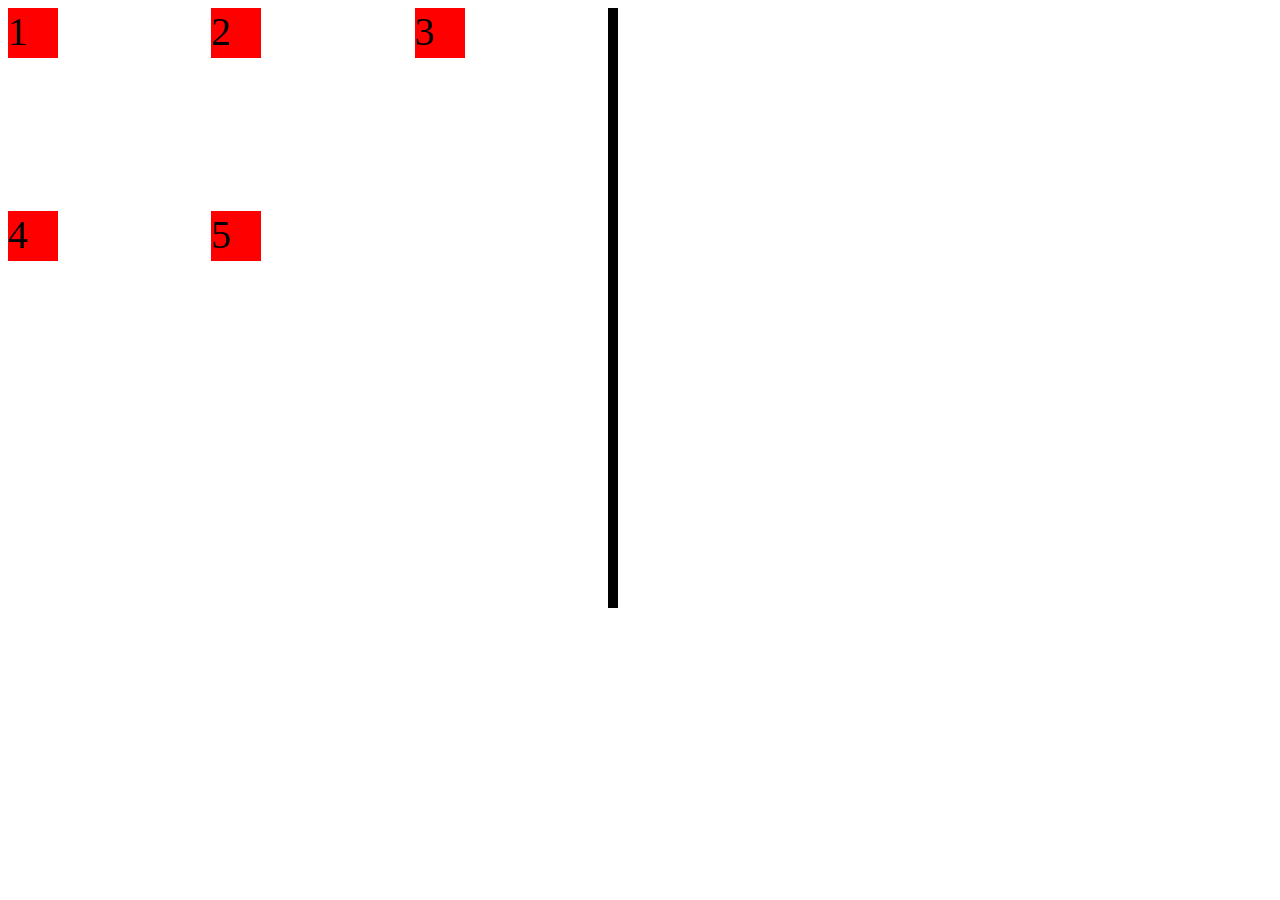
<file: lesson.html>
<!DOCTYPE html>
<html lang="en">
  <head>
    <meta charset="UTF-8" />
    <meta name="viewport" content="width=device-width, initial-scale=1.0" />
    <title>Document</title>
    <style>
      .father {
        display: grid;
        height: 600px;
        width: 600px;
        grid-template-columns: repeat(3, 1fr);
        grid-template-rows: repeat(3, 1fr);
        /* border-inline: 10px red solid; */
        border-inline-end: 10px black solid;
        /* padding-inline: 0 500px; */
        /* grid-auto-flow: column; */
        gap: 10px;
        /* place-content: end center; */
        /* place-items: center end; */
      }
      .father div {
        font-size: 40px;
        width: 50px;
        height: 50px;
        background-color: red;
        transition: width 1s 1s linear;
      }
      .one:hover {
        width: 100px;
      }
    </style>
  </head>
  <body>
    <div class="father">
      <div class="one">1</div>
      <div>2</div>
      <div>3</div>
      <div>4</div>
      <div>5</div>
    </div>
  </body>
</html>
</file>
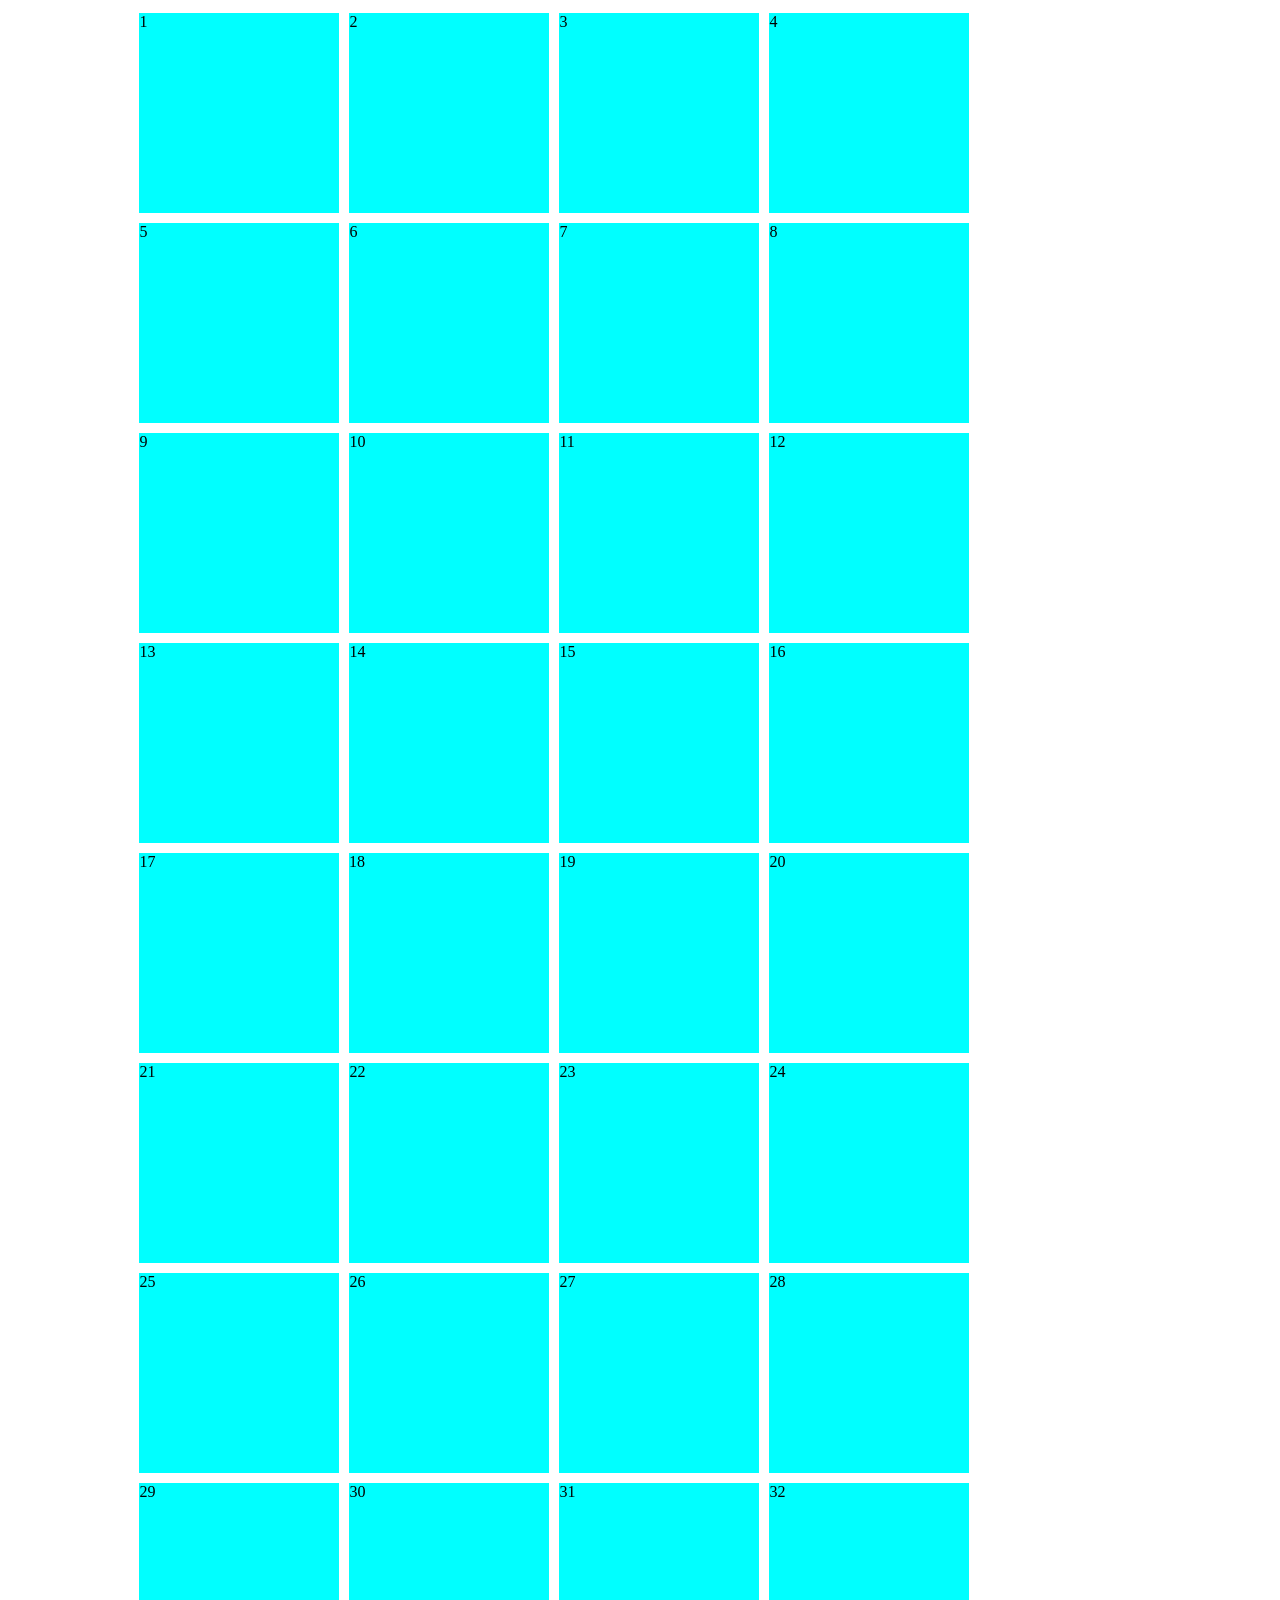
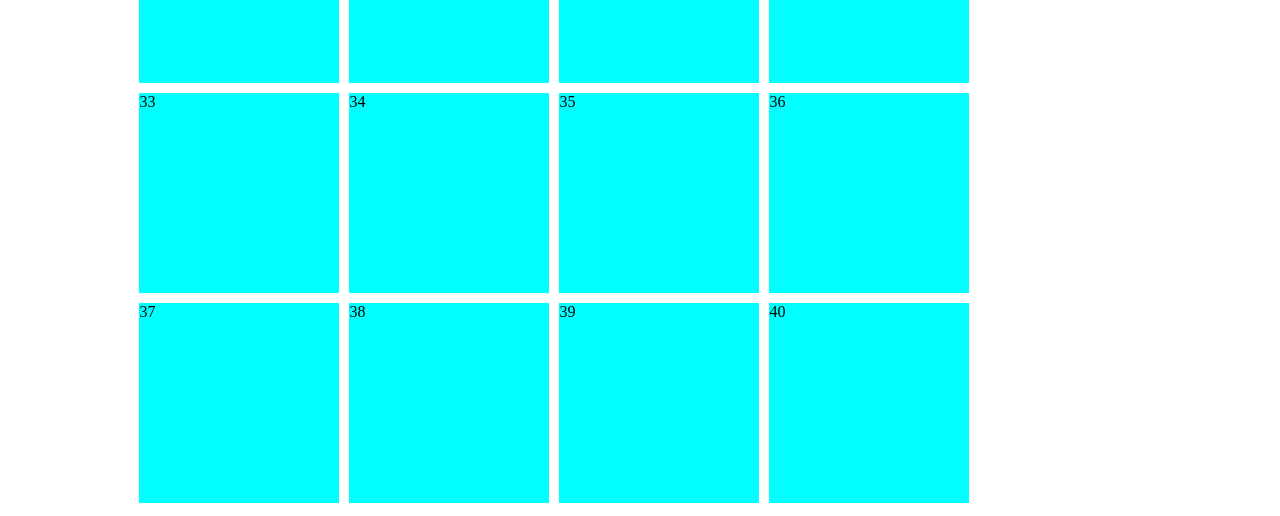
<file: lesson2.html>
<!DOCTYPE html>
<html lang="en">
  <head>
    <meta charset="UTF-8" />
    <meta name="viewport" content="width=device-width, initial-scale=1.0" />
    <title>Document</title>
    <style>
      .list {
        display: flex;
        flex-wrap: wrap;
        width: 80%;
        height: 80%;
        margin: auto;
      }
      .item {
        width: 200px;
        height: 200px;
        background-color: aqua;
        margin: 5px;
      }
      .item18 {
        transform: perspective(200px) rotateY(0deg);
        transform-origin: left center;
        transition: 1s;
      }
      .item18:hover {
        transform: perspective(200px) rotateY(50deg);
      }
    </style>
  </head>
  <body>
    <div class="list">
      <div class="item item1">1</div>
      <div class="item item2">2</div>
      <div class="item item3">3</div>
      <div class="item item4">4</div>
      <div class="item item5">5</div>
      <div class="item item6">6</div>
      <div class="item item7">7</div>
      <div class="item item8">8</div>
      <div class="item item9">9</div>
      <div class="item item10">10</div>
      <div class="item item11">11</div>
      <div class="item item12">12</div>
      <div class="item item13">13</div>
      <div class="item item14">14</div>
      <div class="item item15">15</div>
      <div class="item item16">16</div>
      <div class="item item17">17</div>
      <div class="item item18">18</div>
      <div class="item item19">19</div>
      <div class="item item20">20</div>
      <div class="item item21">21</div>
      <div class="item item22">22</div>
      <div class="item item23">23</div>
      <div class="item item24">24</div>
      <div class="item item25">25</div>
      <div class="item item26">26</div>
      <div class="item item27">27</div>
      <div class="item item28">28</div>
      <div class="item item29">29</div>
      <div class="item item30">30</div>
      <div class="item item31">31</div>
      <div class="item item32">32</div>
      <div class="item item33">33</div>
      <div class="item item34">34</div>
      <div class="item item35">35</div>
      <div class="item item36">36</div>
      <div class="item item37">37</div>
      <div class="item item38">38</div>
      <div class="item item39">39</div>
      <div class="item item40">40</div>
    </div>
  </body>
</html>
</file>
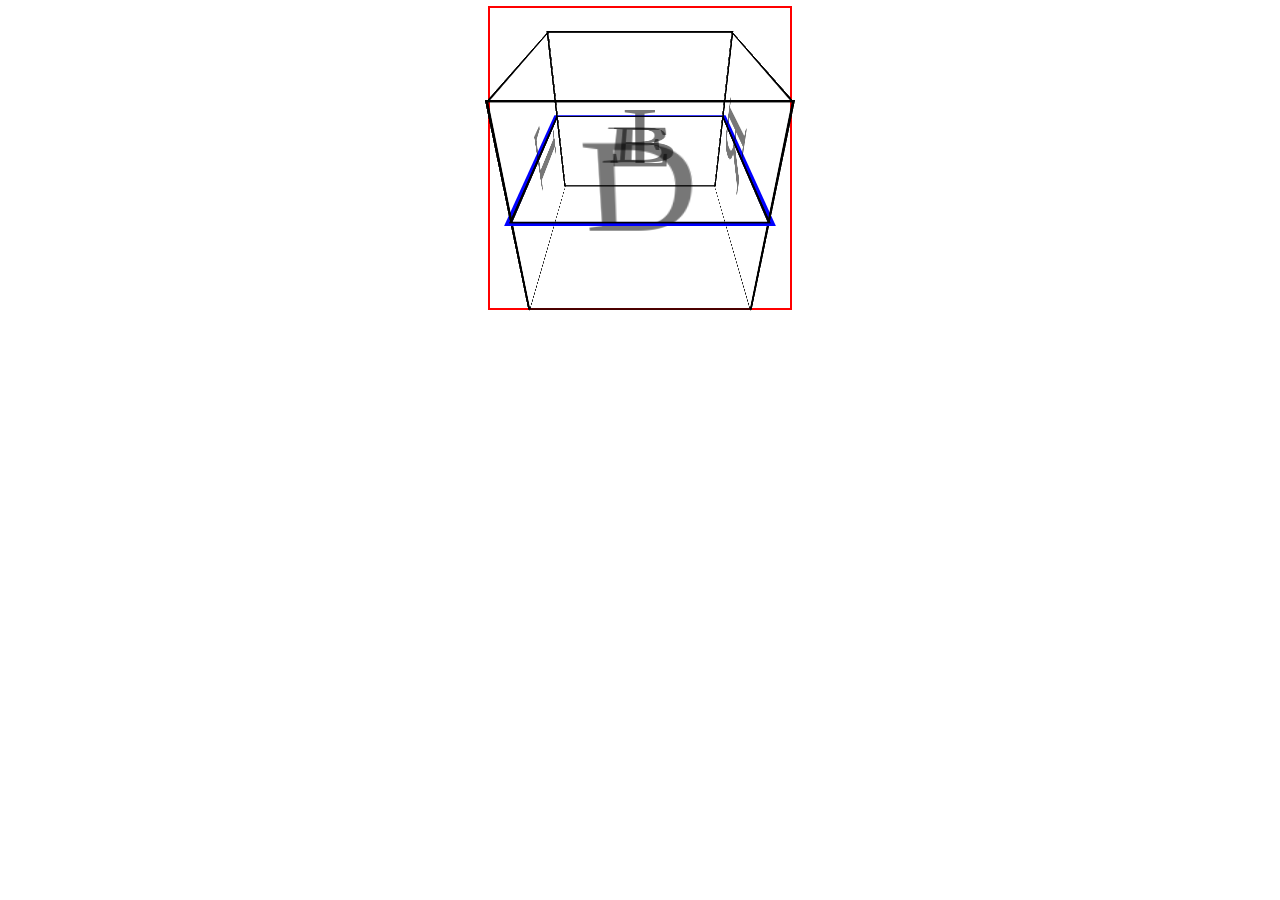
<file: lesson3.html>
<!DOCTYPE html>
<html lang="en">
  <head>
    <meta charset="UTF-8" />
    <meta name="viewport" content="width=device-width, initial-scale=1.0" />
    <title>Document</title>
    <style>
      .all {
        width: 300px;
        height: 300px;
        margin: auto;

        outline: 2px red solid;
        display: flex;
        justify-content: center;
        align-items: center;
        perspective: 400px;
      }
      .box {
        width: 200px;
        height: 200px;
        position: relative;
        transform-style: preserve-3d;
        outline: 5px blue solid;
        transform: rotateX(60deg);
      }
      .box > * {
        outline: 2px black solid;
        height: 100%;
        width: 100%;
        text-align: center;
        font-size: 120px;
        position: absolute;
        color: #0008;
      }
      .f {
        transform: rotate(0deg) translateZ(100deg);
      }
      .bb {
        transform: rotateY(90deg) translateZ(100deg);
      }
      .l {
        transform: rotateY(-90deg) translateZ(100px);
      }
      .r {
        transform: rotateY(90deg) translateZ(100px);
      }
      .d {
        transform: rotateX(-90deg) translateZ(100px);
      }
      .t {
        transform: rotateX(90deg) translateZ(100px);
      }
    </style>
  </head>
  <body>
    <div class="all">
      <div class="box">
        <div class="f">F</div>
        <div class="bb">B</div>
        <div class="l">L</div>
        <div class="r">R</div>
        <div class="t">T</div>
        <div class="d">D</div>
      </div>
    </div>
  </body>
</html>
</file>
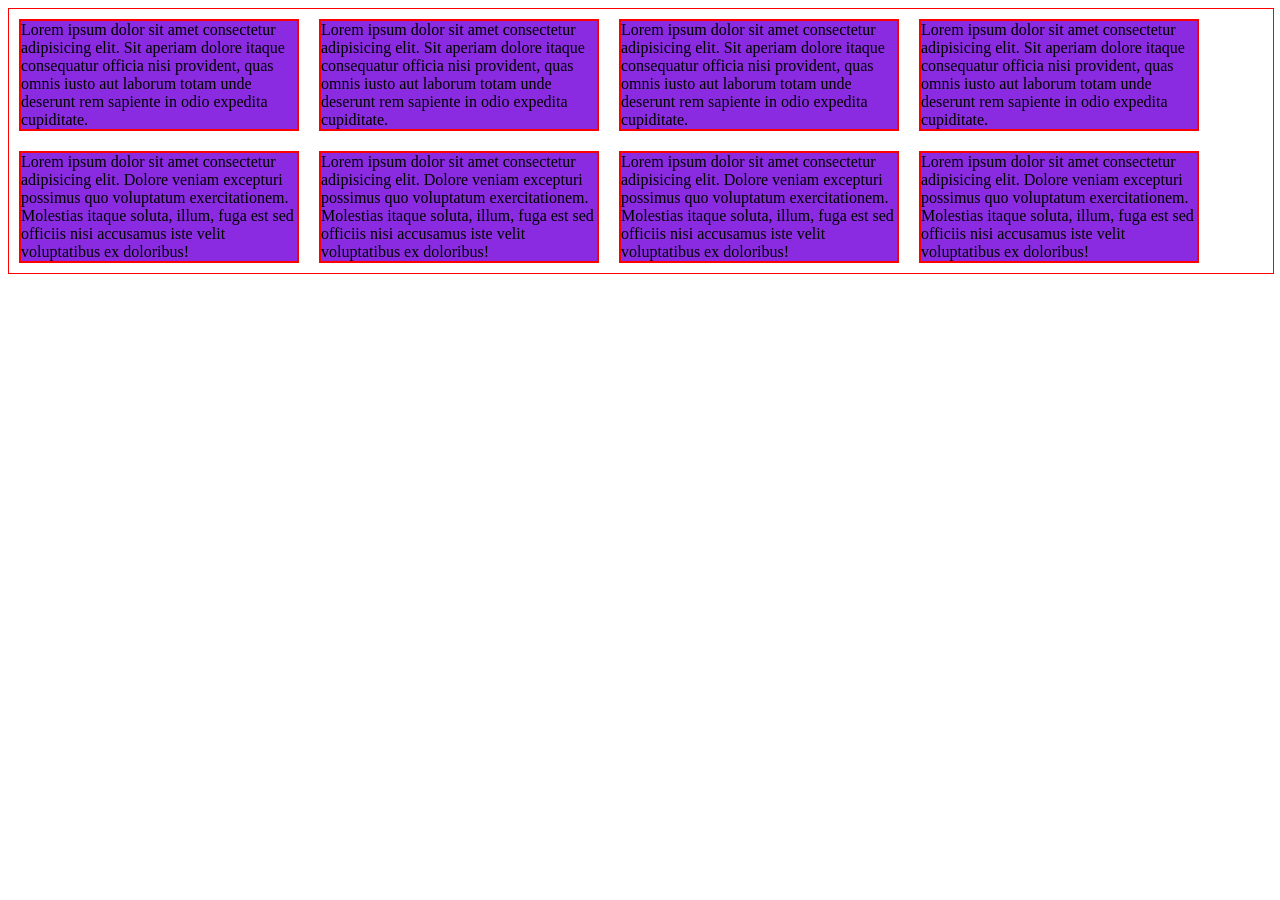
<file: RWDLesson.html>
<!DOCTYPE html>
<html lang="en">
  <head>
    <meta charset="UTF-8" />
    <meta name="viewport" content="width=device-width, initial-scale=1.0" />
    <title>Document</title>
  </head>
  <style>
    .wrap {
      width: 100%;
      /* height: 300px; */
      display: flex;
      border: 1px red solid;
      flex-wrap: wrap;
    }
    .item {
      margin: 0 auto;
      width: 280px;
      box-sizing: border-box;
      border: 2px red solid;
      /* margin: 0 0.83%; */
      /* width: 23%; */
      margin: 10px;
      width: calc(100% / 4 -20px);
      background-color: gray;
    }
    @media screen and (min-width: 768px) {
      .item {
        background-color: aqua;
      }
    }
    @media screen and (min-width: 1024px) {
      .item {
        background-color: brown;
      }
    }
    @media screen and (min-width: 1200px) {
      .item {
        background-color: blueviolet;
      }
    }
  </style>
  <body>
    <div class="wrap">
      <div class="item">
        Lorem ipsum dolor sit amet consectetur adipisicing elit. Sit aperiam
        dolore itaque consequatur officia nisi provident, quas omnis iusto aut
        laborum totam unde deserunt rem sapiente in odio expedita cupiditate.
      </div>
      <div class="item">
        Lorem ipsum dolor sit amet consectetur adipisicing elit. Sit aperiam
        dolore itaque consequatur officia nisi provident, quas omnis iusto aut
        laborum totam unde deserunt rem sapiente in odio expedita cupiditate.
      </div>
      <div class="item">
        Lorem ipsum dolor sit amet consectetur adipisicing elit. Sit aperiam
        dolore itaque consequatur officia nisi provident, quas omnis iusto aut
        laborum totam unde deserunt rem sapiente in odio expedita cupiditate.
      </div>
      <div class="item">
        Lorem ipsum dolor sit amet consectetur adipisicing elit. Sit aperiam
        dolore itaque consequatur officia nisi provident, quas omnis iusto aut
        laborum totam unde deserunt rem sapiente in odio expedita cupiditate.
      </div>
      <div class="item">
        Lorem ipsum dolor sit amet consectetur adipisicing elit. Dolore veniam
        excepturi possimus quo voluptatum exercitationem. Molestias itaque
        soluta, illum, fuga est sed officiis nisi accusamus iste velit
        voluptatibus ex doloribus!
      </div>
      <div class="item">
        Lorem ipsum dolor sit amet consectetur adipisicing elit. Dolore veniam
        excepturi possimus quo voluptatum exercitationem. Molestias itaque
        soluta, illum, fuga est sed officiis nisi accusamus iste velit
        voluptatibus ex doloribus!
      </div>
      <div class="item">
        Lorem ipsum dolor sit amet consectetur adipisicing elit. Dolore veniam
        excepturi possimus quo voluptatum exercitationem. Molestias itaque
        soluta, illum, fuga est sed officiis nisi accusamus iste velit
        voluptatibus ex doloribus!
      </div>
      <div class="item">
        Lorem ipsum dolor sit amet consectetur adipisicing elit. Dolore veniam
        excepturi possimus quo voluptatum exercitationem. Molestias itaque
        soluta, illum, fuga est sed officiis nisi accusamus iste velit
        voluptatibus ex doloribus!
      </div>
    </div>
  </body>
</html>
</file>
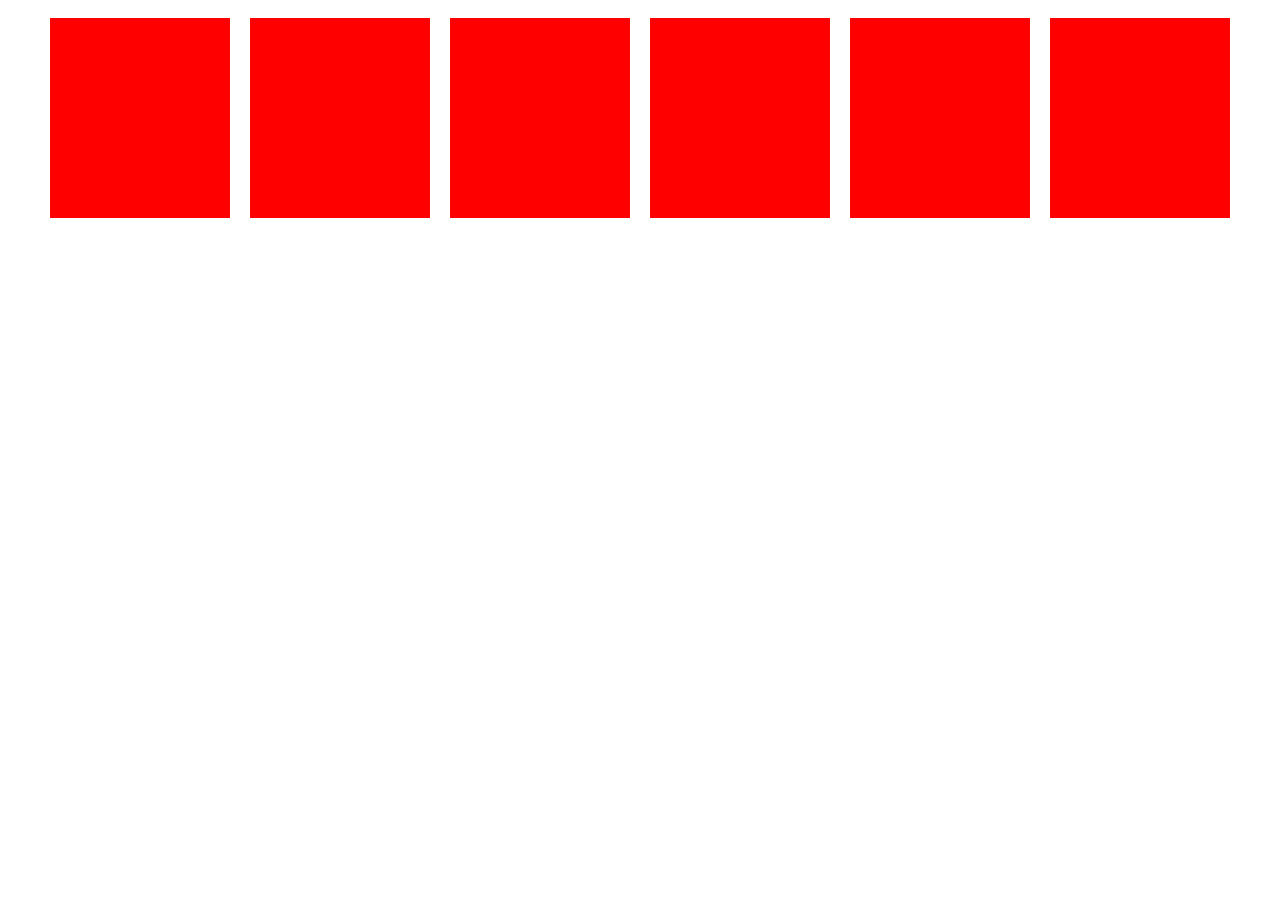
<file: RWDLesson3.html>
<!DOCTYPE html>
<html lang="en">
  <head>
    <meta charset="UTF-8" />
    <meta name="viewport" content="width=device-width, initial-scale=1.0" />
    <title>Document</title>
    <style>
      .wrap {
        /* border: 2px red solid; */
        width: 1200px;
        display: flex;
        flex-wrap: wrap;
        margin: auto;
      }
      :root {
        --column-count: 2;
      }
      .column {
        padding: 10px;
        width: calc(100% / var(--column-count));
        /* border: 2px red solid; */
        box-sizing: border-box;
      }
      /* @media screen and (min-width: 375px) {
        .column {
          width: calc(100% / var(--column-count));
        }
      } */
      @media screen and (min-width: 768px) {
        .column {
          --column-count: 3;
        }
      }
      @media screen and (min-width: 1024px) {
        .column {
          --column-count: 4;
        }
      }
      @media screen and (min-width: 1200px) {
        .column {
          --column-count: 6;
        }
      }
      .card {
        height: 200px;
        background-color: red;
      }
    </style>
  </head>
  <body>
    <div class="wrap">
      <div class="column">
        <div class="card"></div>
      </div>
      <div class="column">
        <div class="card"></div>
      </div>
      <div class="column">
        <div class="card"></div>
      </div>
      <div class="column">
        <div class="card"></div>
      </div>
      <div class="column">
        <div class="card"></div>
      </div>
      <div class="column">
        <div class="card"></div>
      </div>
    </div>
  </body>
</html>
</file>
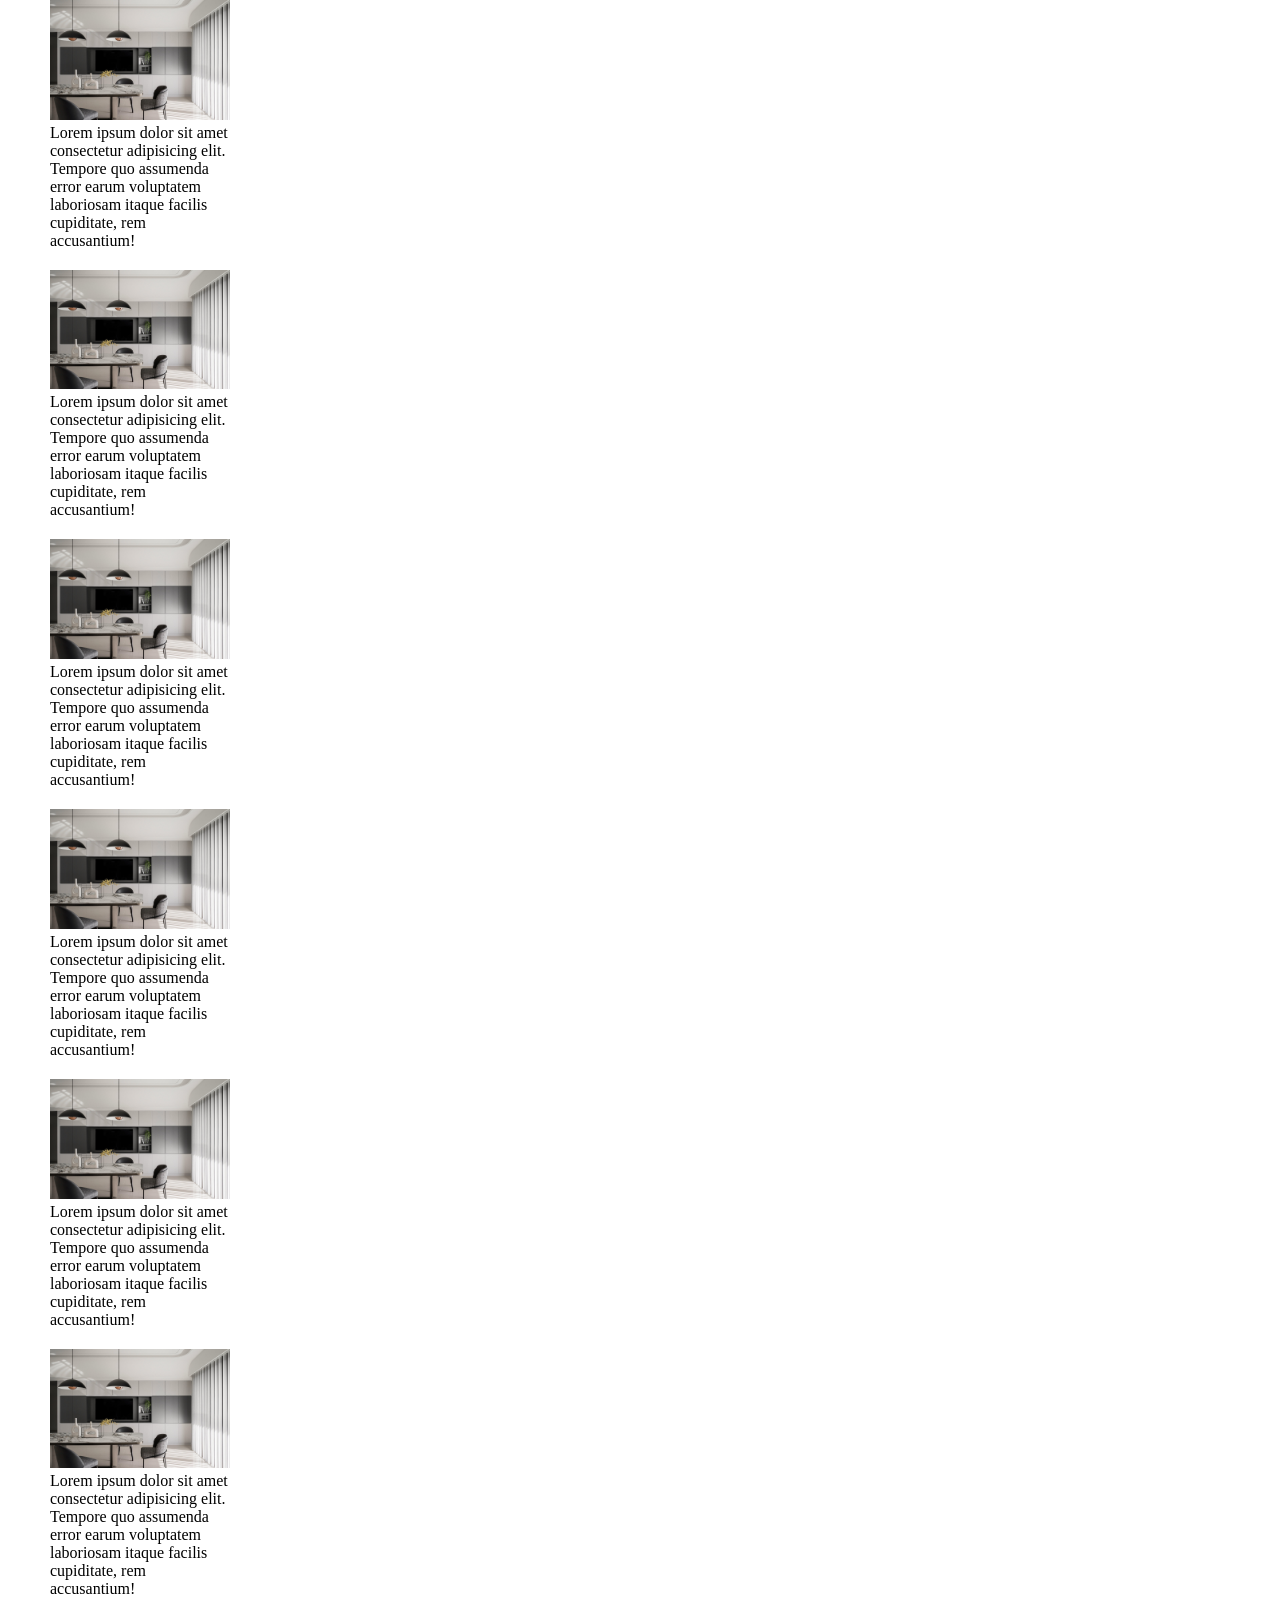
<file: RWDLesson4.html>
<!DOCTYPE html>
<html lang="en">
  <head>
    <meta charset="UTF-8" />
    <meta name="viewport" content="width=device-width, initial-scale=1.0" />
    <title>Document</title>
    <link rel="stylesheet" href="./RWDLesson.css" />
  </head>
  <body>
    <div class="container">
      <div class="col-2 col-md-6 col-xl-2">
        <img src="./furniture_img/aboutUsBanner.jpg" alt="" />
        <div>
          Lorem ipsum dolor sit amet consectetur adipisicing elit. Tempore quo
          assumenda error earum voluptatem laboriosam itaque facilis cupiditate,
          rem accusantium!
        </div>
      </div>
      <div class="col-2 col-md-6 col-xl-2">
        <img src="./furniture_img/aboutUsBanner.jpg" alt="" />
        <div>
          Lorem ipsum dolor sit amet consectetur adipisicing elit. Tempore quo
          assumenda error earum voluptatem laboriosam itaque facilis cupiditate,
          rem accusantium!
        </div>
      </div>
      <div class="col-2 col-md-6 col-xl-2">
        <img src="./furniture_img/aboutUsBanner.jpg" alt="" />
        <div>
          Lorem ipsum dolor sit amet consectetur adipisicing elit. Tempore quo
          assumenda error earum voluptatem laboriosam itaque facilis cupiditate,
          rem accusantium!
        </div>
      </div>
      <div class="col-2 col-md-6 col-xl-2">
        <img src="./furniture_img/aboutUsBanner.jpg" alt="" />
        <div>
          Lorem ipsum dolor sit amet consectetur adipisicing elit. Tempore quo
          assumenda error earum voluptatem laboriosam itaque facilis cupiditate,
          rem accusantium!
        </div>
      </div>
      <div class="col-2 col-md-6 col-xl-2">
        <img src="./furniture_img/aboutUsBanner.jpg" alt="" />
        <div>
          Lorem ipsum dolor sit amet consectetur adipisicing elit. Tempore quo
          assumenda error earum voluptatem laboriosam itaque facilis cupiditate,
          rem accusantium!
        </div>
      </div>
      <div class="col-2 col-md-6 col-xl-2">
        <img src="./furniture_img/aboutUsBanner.jpg" alt="" />
        <div>
          Lorem ipsum dolor sit amet consectetur adipisicing elit. Tempore quo
          assumenda error earum voluptatem laboriosam itaque facilis cupiditate,
          rem accusantium!
        </div>
      </div>
    </div>
  </body>
</html>
</file>
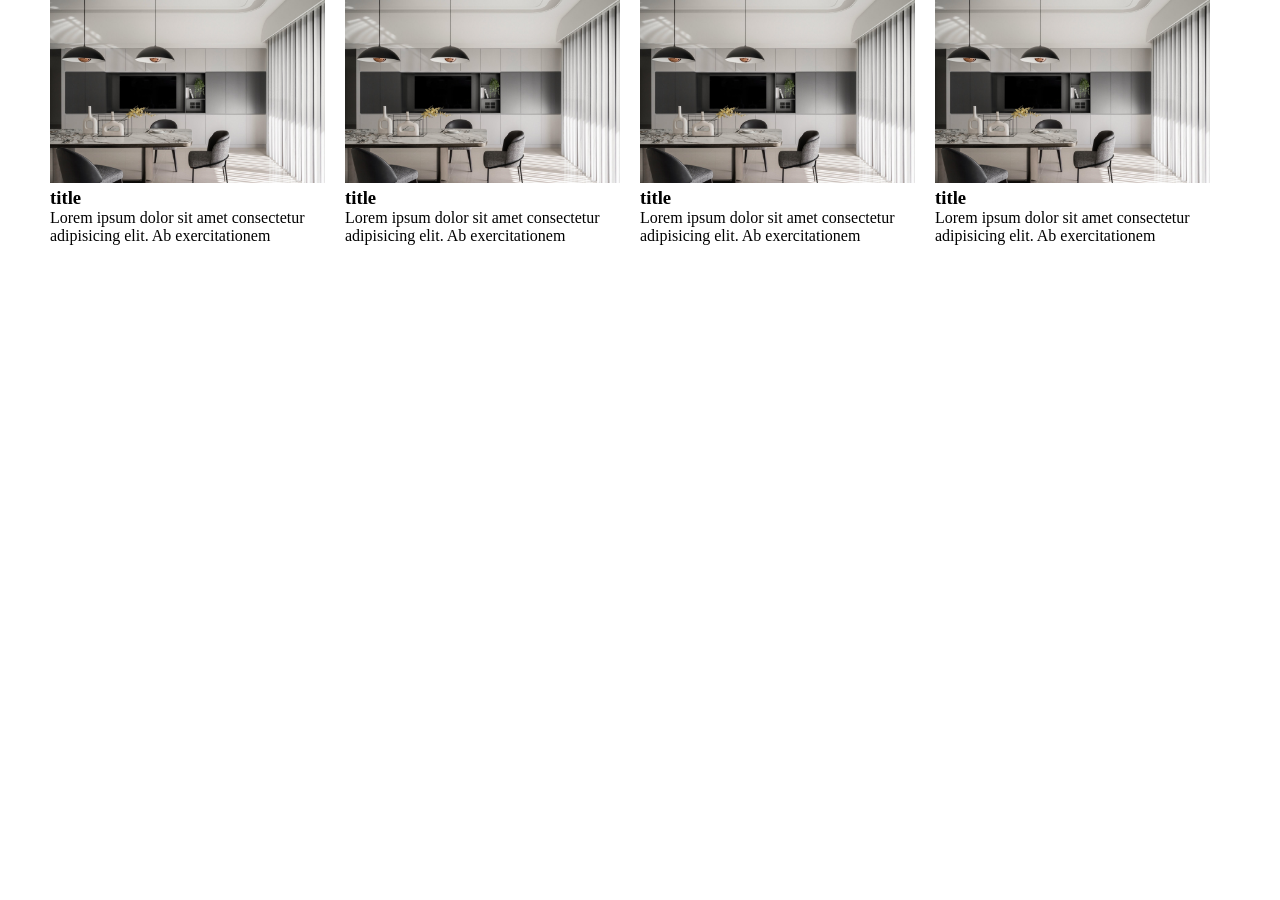
<file: RWDLesson5.html>
<!DOCTYPE html>
<html lang="en">
  <head>
    <meta charset="UTF-8" />
    <meta name="viewport" content="width=device-width, initial-scale=1.0" />
    <title>Document</title>
    <style>
      * {
        margin: 0;
        padding: 0;
        box-sizing: border-box;
      }
      .container {
        width: 1200px;
        margin: auto;
        /* border: 1px red solid; */
        padding-left: 10px;
        padding-right: 10px;
      }
      .row {
        width: 100%;
        display: flex;
        flex-wrap: wrap;
        margin-left: -10px;
        margin-right: -10px;
      }
      .col {
        width: 25%;
        padding: 0 10px;
      }
      .col img {
        width: 100%;
      }
      .row-cols-1 > .col {
        width: 100%;
      }
      .row-cols-2 > .col {
        width: 50%;
      }
      .row-cols-3 > .col {
        width: 33.3333%;
      }
      .row-cols-4 > .col {
        width: 25%;
      }
      .row-cols-5 > .col {
        width: 20%;
      }
      .row-cols-6 > .col {
        width: 20%;
      }
    </style>
  </head>
  <body>
    <div class="container">
      <div class="row row-cols-xl-6 row-cols-lg-4 row-cols-md-2">
        <div class="col">
          <div class="card">
            <img src="./furniture_img/aboutUsBanner.jpg" alt="" />
            <h3>title</h3>
            <p>
              Lorem ipsum dolor sit amet consectetur adipisicing elit. Ab
              exercitationem
            </p>
          </div>
        </div>
        <div class="col">
          <div class="card">
            <img src="./furniture_img/aboutUsBanner.jpg" alt="" />
            <h3>title</h3>
            <p>
              Lorem ipsum dolor sit amet consectetur adipisicing elit. Ab
              exercitationem
            </p>
          </div>
        </div>
        <div class="col">
          <div class="card">
            <img src="./furniture_img/aboutUsBanner.jpg" alt="" />
            <h3>title</h3>
            <p>
              Lorem ipsum dolor sit amet consectetur adipisicing elit. Ab
              exercitationem
            </p>
          </div>
        </div>
        <div class="col">
          <div class="card">
            <img src="./furniture_img/aboutUsBanner.jpg" alt="" />
            <h3>title</h3>
            <p>
              Lorem ipsum dolor sit amet consectetur adipisicing elit. Ab
              exercitationem
            </p>
          </div>
        </div>
      </div>
    </div>
  </body>
</html>
</file>
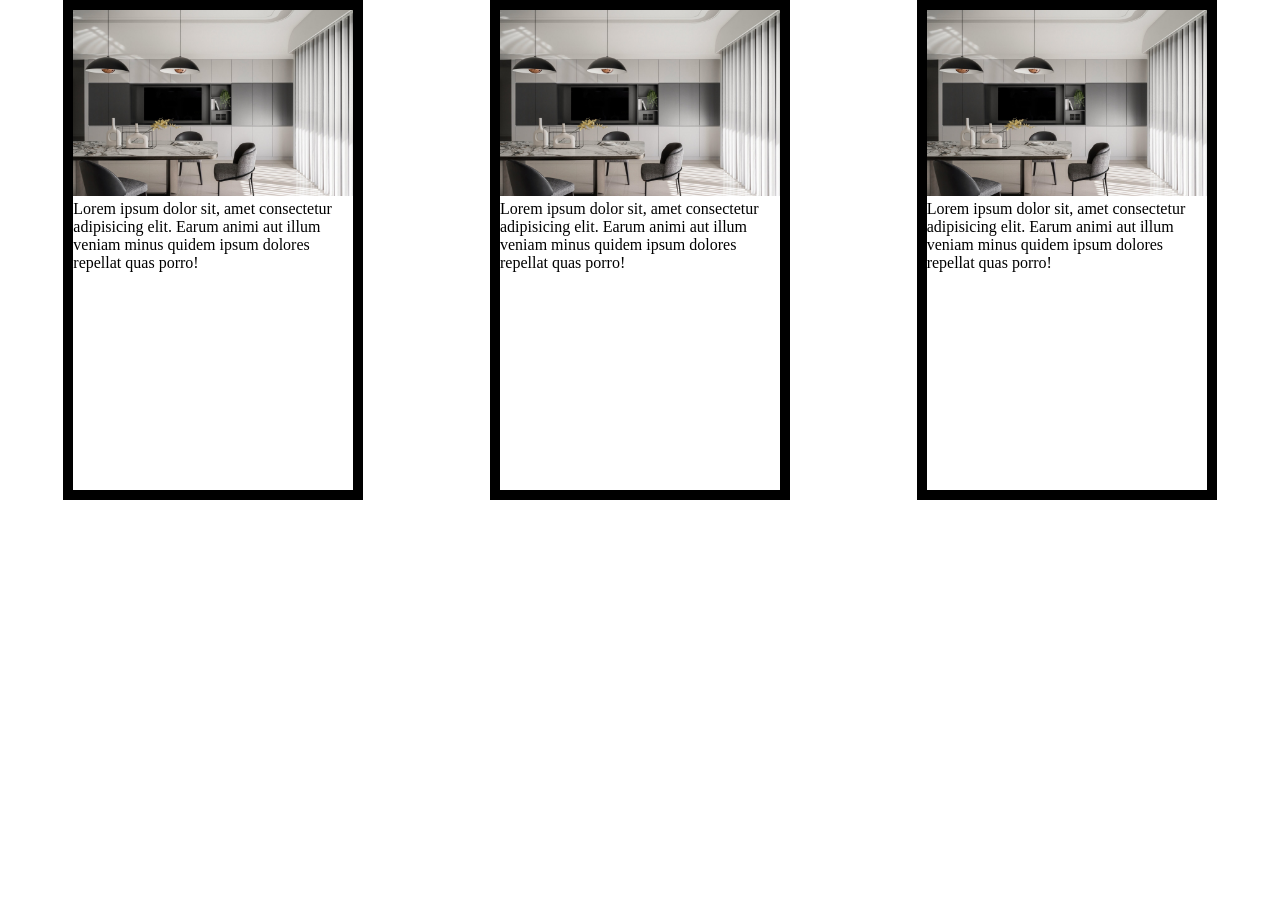
<file: test1.html>
<!DOCTYPE html>
<html lang="en">
  <head>
    <meta charset="UTF-8" />
    <meta name="viewport" content="width=device-width, initial-scale=1.0" />
    <title>Document</title>
    <link rel="stylesheet" href="./test1.css" />
  </head>
  <body>
    <div class="all">
      <div class="card">
        <img src="./furniture_img/aboutUsBanner.jpg" alt="" />
        <div>
          Lorem ipsum dolor sit, amet consectetur adipisicing elit. Earum animi
          aut illum veniam minus quidem ipsum dolores repellat quas porro!
        </div>
      </div>
      <div class="card">
        <img src="./furniture_img/aboutUsBanner.jpg" alt="" />
        <div>
          Lorem ipsum dolor sit, amet consectetur adipisicing elit. Earum animi
          aut illum veniam minus quidem ipsum dolores repellat quas porro!
        </div>
      </div>
      <div class="card">
        <img src="./furniture_img/aboutUsBanner.jpg" alt="" />
        <div>
          Lorem ipsum dolor sit, amet consectetur adipisicing elit. Earum animi
          aut illum veniam minus quidem ipsum dolores repellat quas porro!
        </div>
      </div>
    </div>
  </body>
</html>
</file>
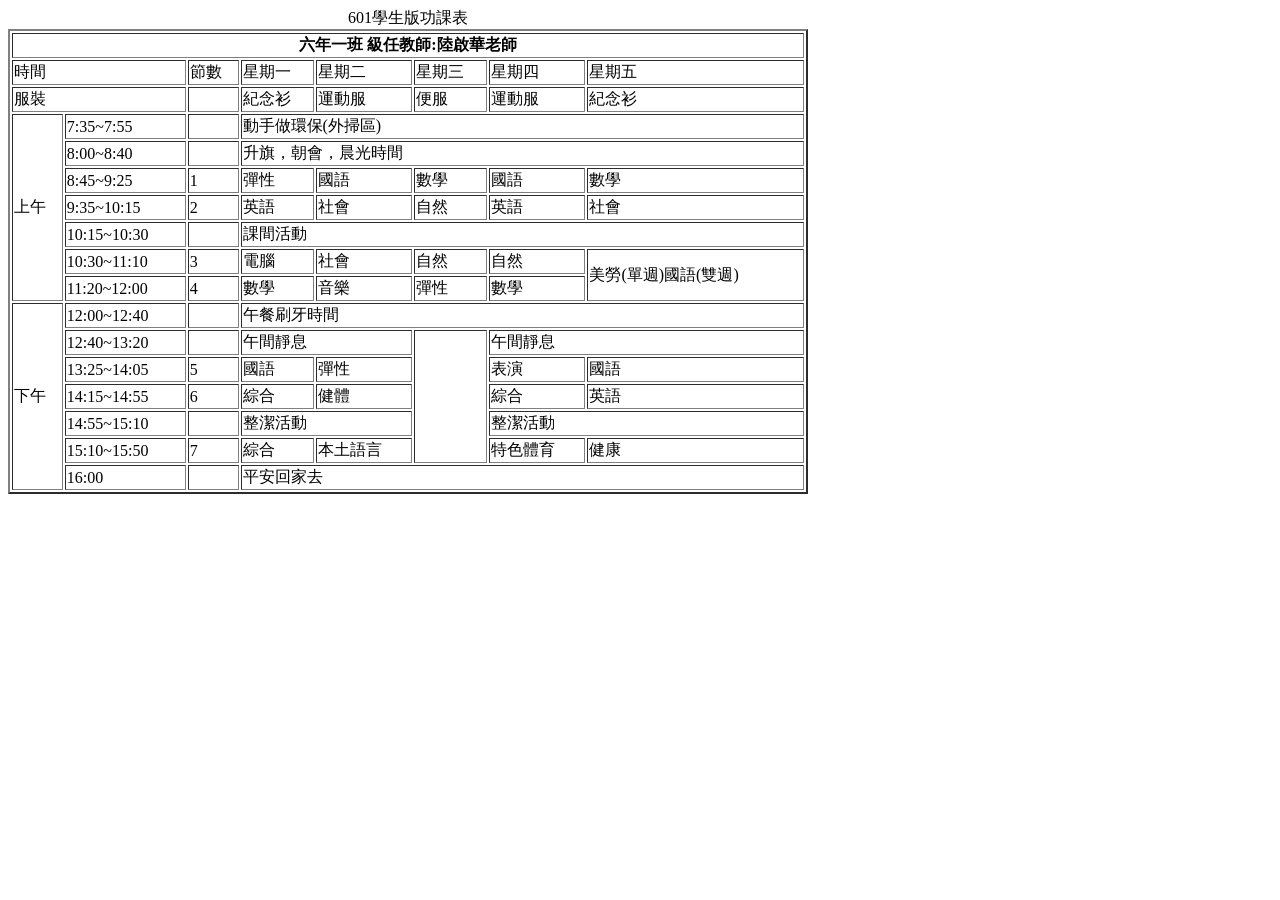
<file: 06-吳健瑋-作業/hw1.html>
<!DOCTYPE html>
<html lang="en">
<head>
    <meta charset="UTF-8">
    <meta name="viewport" content="width=device-width, initial-scale=1.0">
    <title>Document</title>
</head>
<body>
    <table width="800" border="2">
        <caption>601學生版功課表</caption>
        <thead>
            <tr>
                <th colspan="8">六年一班 級任教師:陸啟華老師</th>
            </tr>
        </thead>
        <tbody>
            <tr>
                <td colspan="2">時間</td>
                <td>節數</td>
                <td>星期一</td>
                <td>星期二</td>
                <td>星期三</td>
                <td>星期四</td>
                <td>星期五</td>
            </tr>
            <tr>
                <td colspan="2">服裝</td>
                <td></td>
                <td>紀念衫</td>
                <td>運動服</td>
                <td>便服</td>
                <td>運動服</td>
                <td>紀念衫</td>
            </tr>
            <tr>
                <td rowspan="7">上午</td>
                <td>7:35~7:55</td>
                <td></td>
                <td colspan="5">動手做環保(外掃區)</td>
            </tr>
            <tr>
                <td>8:00~8:40</td>
                <td></td>
                <td colspan="5">升旗，朝會，晨光時間</td>
            </tr>
            <tr>
                <td>8:45~9:25</td>
                <td>1</td>
                <td>彈性</td>
                <td>國語</td>
                <td>數學</td>
                <td>國語</td>
                <td>數學</td>
            </tr>
            <tr>
                <td>9:35~10:15</td>
                <td>2</td>
                <td>英語</td>
                <td>社會</td>
                <td>自然</td>
                <td>英語</td>
                <td>社會</td>
            </tr>
            <tr>
                <td>10:15~10:30</td>
                <td></td>
                <td colspan="5">課間活動</td>
            </tr>
            <tr>
                <td>10:30~11:10</td>
                <td>3</td>
                <td>電腦</td>
                <td>社會</td>
                <td>自然</td>
                <td>自然</td>
                <td rowspan="2">美勞(單週)國語(雙週)</td>
            </tr>
            <tr>
                <td>11:20~12:00</td>
                <td>4</td>
                <td>數學</td>
                <td>音樂</td>
                <td>彈性</td>
                <td>數學</td>
            </tr>
            <tr>
                <td rowspan="7">下午</td>
                <td>12:00~12:40</td>
                <td></td>
                <td colspan="5">午餐刷牙時間</td>
            </tr>
            <tr>
                <td>12:40~13:20</td>
                <td></td>
                <td colspan="2">午間靜息</td>
                <td rowspan="5"></td>
                <td colspan="2">午間靜息</td>
            </tr>
            <tr>
                <td>13:25~14:05</td>
                <td>5</td>
                <td>國語</td>
                <td>彈性</td>
                <td>表演</td>
                <td>國語</td>
            </tr>
            <tr>
                <td>14:15~14:55</td>
                <td>6</td>
                <td>綜合</td>
                <td>健體</td>
                <td>綜合</td>
                <td>英語</td>
            </tr>
            <tr>
                <td>14:55~15:10</td>
                <td></td>
                <td colspan="2">整潔活動</td>
                <td colspan="2">整潔活動</td>
                
            </tr>
            <tr>
                <td>15:10~15:50</td>
                <td>7</td>
                <td>綜合</td>
                <td>本土語言</td>
                <td>特色體育</td>
                <td>健康</td>
            </tr>
            <tr>
                <td>16:00</td>
                <td></td>
                <td colspan="5">平安回家去</td>
            </tr>
        </tbody>
        <tfoot></tfoot>



    </table>
</body>
</html>
</file>
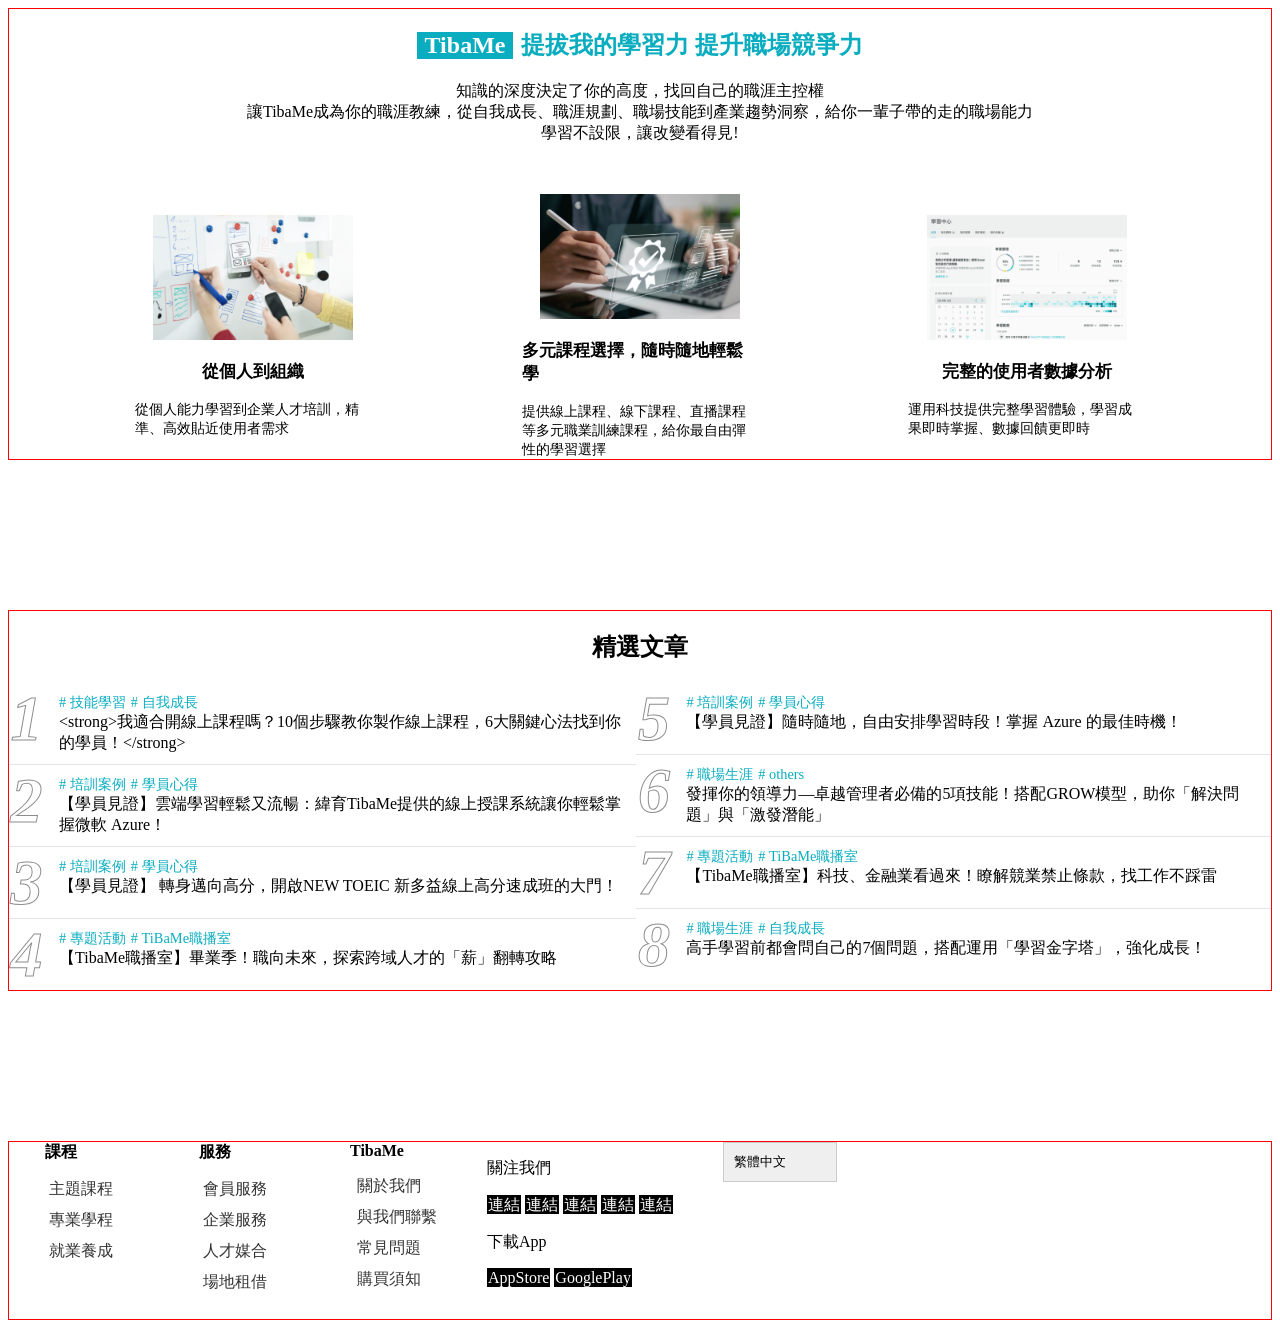
<file: 06-吳健瑋-作業/hw2.html>
<!DOCTYPE html>
<html lang="en">
  <head>
    <meta charset="UTF-8" />
    <meta name="viewport" content="width=device-width, initial-scale=1.0" />
    <title>Document</title>
    <link rel="stylesheet" href="./hw2.css" />
  </head>

  <body>
    <!-- 第一part -->
    <article class="tibameStudy">
      <h2>
        <span class="tibameStudy-title-span">TibaMe</span>提拔我的學習力
        提升職場競爭力
      </h2>
      <p>知識的深度決定了你的高度，找回自己的職涯主控權</p>
      <p>
        讓TibaMe成為你的職涯教練，從自我成長、職涯規劃、職場技能到產業趨勢洞察，給你一輩子帶的走的職場能力
      </p>
      <p>學習不設限，讓改變看得見!</p>
      <div class="tibameStudy-pic-text">
        <div class="tibameStudy-pic-text-parts">
          <div>
            <img src="./TibaMe-feature-img1.png" alt="" />
          </div>
          <div class="tibameStudy-pic-text-parts-second-parts">
            <h3>從個人到組織</h3>
            <div>從個人能力學習到企業人才培訓，精準、高效貼近使用者需求</div>
          </div>
        </div>
        <!-- -------------------------------------------------------- -->
        <div class="tibameStudy-pic-text-parts">
          <div>
            <img src="./TibaMe-feature-img2.png" alt="" />
          </div>
          <div class="tibameStudy-pic-text-parts-second-parts">
            <h3>多元課程選擇，隨時隨地輕鬆學</h3>
            <div>
              提供線上課程、線下課程、直播課程等多元職業訓練課程，給你最自由彈性的學習選擇
            </div>
          </div>
        </div>
        <!-- -------------------------------------------------------- -->
        <div class="tibameStudy-pic-text-parts">
          <div>
            <img src="./TibaMe-feature-img3.png" alt="" />
          </div>
          <div class="tibameStudy-pic-text-parts-second-parts">
            <h3>完整的使用者數據分析</h3>
            <div>
              運用科技提供完整學習體驗，學習成果即時掌握、數據回饋更即時
            </div>
          </div>
        </div>
      </div>
    </article>
    <!-- 第二part -->
    <article class="eight-article">
      <h2>精選文章</h2>
      <div class="all-posts">
        <div class="left-posts">
          <div class="left-single-post">
            <div class="every-posts-num">1</div>
            <div>
              <div class="left-single-title">
                <span># 技能學習</span><span># 自我成長</span>
              </div>
              <div class="left-post">
                <a href="#"
                  >&lt;strong&gt;我適合開線上課程嗎？10個步驟教你製作線上課程，6大關鍵心法找到你的學員！&lt;/strong&gt;</a
                >
              </div>
            </div>
          </div>
          <div class="left-single-post">
            <div class="every-posts-num">2</div>
            <div>
              <div class="left-single-title">
                <span># 培訓案例</span><span># 學員心得</span>
              </div>
              <div class="left-post">
                <a href="#"
                  >【學員見證】雲端學習輕鬆又流暢：緯育TibaMe提供的線上授課系統讓你輕鬆掌握微軟
                  Azure！</a
                >
              </div>
            </div>
          </div>
          <div class="left-single-post">
            <div class="every-posts-num">3</div>
            <div>
              <div class="left-single-title">
                <span># 培訓案例</span><span># 學員心得</span>
              </div>
              <div class="left-post">
                <a href="#"
                  >【學員見證】 轉身邁向高分，開啟NEW TOEIC
                  新多益線上高分速成班的大門！</a
                >
              </div>
            </div>
          </div>
          <div class="left-single-post">
            <div class="every-posts-num">4</div>
            <div>
              <div class="left-single-title">
                <span># 專題活動</span><span># TiBaMe職播室</span>
              </div>
              <div class="left-post">
                <a href="#"
                  >【TibaMe職播室】畢業季！職向未來，探索跨域人才的「薪」翻轉攻略</a
                >
              </div>
            </div>
          </div>
        </div>
        <div class="right-posts">
          <div class="right-single-post">
            <div class="every-posts-num">5</div>
            <div>
              <div class="right-single-title">
                <span># 培訓案例</span><span># 學員心得</span>
              </div>
              <div class="right-post">
                【學員見證】隨時隨地，自由安排學習時段！掌握 Azure 的最佳時機！
              </div>
            </div>
          </div>
          <div class="right-single-post">
            <div class="every-posts-num">6</div>
            <div>
              <div class="right-single-title">
                <span># 職場生涯</span><span># others</span>
              </div>
              <div class="right-post">
                發揮你的領導力—卓越管理者必備的5項技能！搭配GROW模型，助你「解決問題」與「激發潛能」
              </div>
            </div>
          </div>
          <div class="right-single-post">
            <div class="every-posts-num">7</div>
            <div>
              <div class="right-single-title">
                <span># 專題活動</span><span># TiBaMe職播室</span>
              </div>
              <div class="right-post">
                【TibaMe職播室】科技、金融業看過來！瞭解競業禁止條款，找工作不踩雷
              </div>
            </div>
          </div>
          <div class="right-single-post">
            <div class="every-posts-num">8</div>
            <div>
              <div class="right-single-title">
                <span># 職場生涯</span><span># 自我成長</span>
              </div>
              <div class="right-post">
                高手學習前都會問自己的7個問題，搭配運用「學習金字塔」，強化成長！
              </div>
            </div>
          </div>
        </div>
      </div>
    </article>
    <!-- ---------------------------------第三part -->
    <article class="the-footer-lists">
      <div class="the-footer-threeParts">
        <div class="threeParts-title">課程</div>
        <ul class="the-footer-ul">
          <li><a href="#">主題課程</a></li>
          <li><a href="#">專業學程</a></li>
          <li><a href="#">就業養成</a></li>
        </ul>
      </div>
      <div class="the-footer-threeParts">
        <div class="threeParts-title">服務</div>
        <ul class="the-footer-ul">
          <li><a href="#">會員服務</a></li>
          <li><a href="#">企業服務</a></li>
          <li><a href="#">人才媒合</a></li>
          <li><a href="#">場地租借</a></li>
        </ul>
      </div>
      <div class="the-footer-threeParts">
        <div class="threeParts-title">TibaMe</div>
        <ul class="the-footer-ul">
          <li><a href="#">關於我們</a></li>
          <li><a href="#">與我們聯繫</a></li>
          <li><a href="#">常見問題</a></li>
          <li><a href="#">購買須知</a></li>
        </ul>
      </div>
      <div class="aboutUs">
        <p>關注我們</p>
        <div class="aboutUs-link">
          <a href="#">連結</a>
          <a href="#">連結</a>
          <a href="#">連結</a>
          <a href="#">連結</a>
          <a href="#">連結</a>
        </div>
        <p>下載App</p>
        <div class="aboutUs-link">
          <a href="#">AppStore</a>
          <a href="#">GooglePlay</a>
        </div>
      </div>
      <button class="chinese">繁體中文</button>
    </article>
  </body>
</html>
</file>
<file: RWDLesson.css>
* {
  margin: 0;
  padding: 0;
  list-style: none;
}

.container {
  width: 1200px;
  margin: auto;
}
.row {
  display: flex;
  flex-wrap: wrap;
  margin-left: -10px;
  margin-right: -10px;
}
[class*="col-"] {
  padding: 0 10px;
  box-sizing: border-box;
}
.col-1 {
  width: 8.333333%;
}
.col-2 {
  width: 16.666666%;
}
.col-3 {
  width: 25%;
}
.col-4 {
  width: 33.33333333%;
}
.col-5 {
  width: 41.66666666%;
}
.col-6 {
  width: 50%;
}
.col-7 {
  width: 58.333333333%;
}
.col-8 {
  width: 66.666666666%;
}
.col-9 {
  width: 75%;
}
.col-10 {
  width: 83.333333333%;
}
.col-11 {
  width: 91.6666666666%;
}
.col-12 {
  width: 100%;
}
.col-2 img {
  width: 100%;
}
.col-2 {
  margin-bottom: 20px;
}
@media screen and (min-width: 768px) {
  .col-md-1 {
    width: 8.333333%;
  }
  .col-md-2 {
    width: 16.666666%;
  }
  .col-md-3 {
    width: 25%;
  }
  .col-md-4 {
    width: 33.33333333%;
  }
  .col-md-5 {
    width: 41.66666666%;
  }
  .col-md-6 {
    width: 50%;
  }
  .col-md-7 {
    width: 58.333333333%;
  }
  .col-md-8 {
    width: 66.666666666%;
  }
  .col-md-9 {
    width: 75%;
  }
  .col-md-10 {
    width: 83.333333333%;
  }
  .col-md-11 {
    width: 91.6666666666%;
  }
  .col-md-12 {
    width: 100%;
  }
}
@media screen and (min-width: 1024px) {
  .col-lg-1 {
    width: 8.333333%;
  }
  .col-lg-2 {
    width: 16.666666%;
  }
  .col-lg-3 {
    width: 25%;
  }
  .col-lg-4 {
    width: 33.33333333%;
  }
  .col-lg-5 {
    width: 41.66666666%;
  }
  .col-lg-6 {
    width: 50%;
  }
  .col-lg-7 {
    width: 58.333333333%;
  }
  .col-lg-8 {
    width: 66.666666666%;
  }
  .col-lg-9 {
    width: 75%;
  }
  .col-lg-10 {
    width: 83.333333333%;
  }
  .col-lg-11 {
    width: 91.6666666666%;
  }
  .col-lg-12 {
    width: 100%;
  }
}
@media screen and (min-width: 1200px) {
  .col-xl-1 {
    width: 8.333333%;
  }
  .col-xl-2 {
    width: 16.666666%;
  }
  .col-xl-3 {
    width: 25%;
  }
  .col-xl-4 {
    width: 33.33333333%;
  }
  .col-xl-5 {
    width: 41.66666666%;
  }
  .col-xl-6 {
    width: 50%;
  }
  .col-xl-7 {
    width: 58.333333333%;
  }
  .col-xl-8 {
    width: 66.666666666%;
  }
  .col-xl-9 {
    width: 75%;
  }
  .col-xl-10 {
    width: 83.333333333%;
  }
  .col-xl-11 {
    width: 91.6666666666%;
  }
  .col-xl-12 {
    width: 100%;
  }
}

@media screen and (min-width: 768px) {
  .row-cols-md-1 > .col {
    width: 100%;
  }
  .row-cols-md-2 > .col {
    width: 50%;
  }
  .row-cols-md-3 > .col {
    width: 33.3333%;
  }
  .row-cols-md-4 > .col {
    width: 25%;
  }
  .row-cols-md-5 > .col {
    width: 20%;
  }
  .row-cols-md-6 > .col {
    width: 20%;
  }
}
@media screen and (min-width: 1024px) {
  .row-cols-lg-1 > .col {
    width: 100%;
  }
  .row-cols-lg-2 > .col {
    width: 50%;
  }
  .row-cols-lg-3 > .col {
    width: 33.3333%;
  }
  .row-cols-lg-4 > .col {
    width: 25%;
  }
  .row-cols-lg-5 > .col {
    width: 20%;
  }
  .row-cols-lg-6 > .col {
    width: 20%;
  }
}
@media screen and (min-width: 1200px) {
  .row-cols-xl-1 > .col {
    width: 100%;
  }
  .row-cols-xl-2 > .col {
    width: 50%;
  }
  .row-cols-xl-3 > .col {
    width: 33.3333%;
  }
  .row-cols-xl-4 > .col {
    width: 25%;
  }
  .row-cols-xl-5 > .col {
    width: 20%;
  }
  .row-cols-xl-6 > .col {
    width: 20%;
  }
}
</file>
<file: test1.css>
* {
  margin: 0;
  padding: 0;
  box-sizing: border-box;
}

.all {
  width: 100%;
  height: 100vh;
  display: flex;
  justify-content: space-around;
}
@media screen and (max-width: 768px) {
  .all {
    flex-direction: column;
  }
}
.all .card {
  width: 300px;
  height: 500px;
  border: 10px black solid;
}
@media screen and (max-width: 768px) {
  .all .card {
    display: flex;
  }
}
.all .card img {
  width: 100%;
}
@media screen and (max-width: 768px) {
  .all .card img {
    width: 50%;
  }
}/*# sourceMappingURL=test1.css.map */
</file>
<file: 06-吳健瑋-作業/hw2.css>
.tibameStudy {
  display: flex;
  flex-direction: column;
  justify-content: center;
  align-items: center;
  border: 1px red solid;
  margin-bottom: 150px;
}
.tibameStudy p {
  margin: 0px 0px;
}
.tibameStudy h2 {
  color: rgb(9, 173, 191);
}
.tibameStudy .tibameStudy-title-span {
  display: inline-block;
  color: rgb(255, 255, 255);
  background-color: rgb(9, 173, 191);
  padding: 0px 8px;
  margin-right: 8px;
}
.tibameStudy .tibameStudy-pic-text {
  display: flex;
  justify-content: space-between;
  width: 80%;
  margin-top: 50px;
  font-size: 0.9rem;
}
.tibameStudy .tibameStudy-pic-text .tibameStudy-pic-text-parts {
  display: flex;
  flex-direction: column;
  justify-content: center;
  align-items: center;
  width: calc(33.3333333333% - 100px);
}
.tibameStudy .tibameStudy-pic-text .tibameStudy-pic-text-parts img {
  width: 200px;
}
.tibameStudy .tibameStudy-pic-text .tibameStudy-pic-text-parts-second-parts {
  display: flex;
  flex-direction: column;
  justify-content: center;
  align-items: center;
}

.eight-article {
  display: flex;
  flex-direction: column;
  align-items: center;
  margin-bottom: 150px;
  border: 1px red solid;
}
.eight-article .all-posts {
  display: flex;
}
.eight-article .all-posts .left-posts .left-single-post {
  display: flex;
  padding-top: 10px;
  padding-bottom: 10px;
  border-bottom: 1px solid rgba(0, 0, 0, 0.1);
}
.eight-article .all-posts .left-posts .left-single-post:last-child {
  border-bottom: none;
}
.eight-article .all-posts .left-posts .left-single-post .every-posts-num {
  padding-right: 15px;
  -webkit-text-stroke: 1px rgb(140, 140, 140);
  color: transparent;
  font-size: 64px;
  font-weight: 600;
  line-height: 0.8;
  font-style: italic;
  flex-shrink: 0;
  width: 35px;
  text-align: center;
}
.eight-article .all-posts .left-posts .left-single-post .left-single-title {
  color: rgb(9, 173, 191);
  font-size: 0.9rem;
}
.eight-article .all-posts .left-posts .left-single-post .left-single-title span {
  margin-right: 5px;
}
.eight-article .all-posts .left-posts .left-single-post .left-post {
  display: block;
}
.eight-article .all-posts .left-posts .left-single-post .left-post a {
  text-decoration: none;
  color: inherit;
}
.eight-article .all-posts .left-posts .left-single-post .left-post a:hover {
  color: rgb(9, 173, 191);
}
.eight-article .all-posts .right-posts .right-single-post {
  display: flex;
  padding-top: 10px;
  padding-bottom: 10px;
  border-bottom: 1px solid rgba(0, 0, 0, 0.1);
}
.eight-article .all-posts .right-posts .right-single-post:last-child {
  border-bottom: none;
}
.eight-article .all-posts .right-posts .right-single-post .every-posts-num {
  padding-right: 15px;
  -webkit-text-stroke: 1px rgb(140, 140, 140);
  color: transparent;
  font-size: 64px;
  font-weight: 600;
  line-height: 0.8;
  font-style: italic;
  flex-shrink: 0;
  width: 35px;
  text-align: center;
}
.eight-article .all-posts .right-posts .right-single-post .right-single-title {
  color: rgb(9, 173, 191);
  font-size: 0.9rem;
}
.eight-article .all-posts .right-posts .right-single-post .right-single-title span {
  margin-right: 5px;
}
.eight-article .all-posts .right-posts .right-single-post .right-post {
  display: block;
}
.eight-article .all-posts .right-posts .right-single-post .right-post a {
  text-decoration: none;
  color: inherit;
}
.eight-article .all-posts .right-posts .right-single-post .right-post a:hover {
  color: rgb(9, 173, 191);
}

.the-footer-lists {
  display: flex;
  border: 1px red solid;
}
.the-footer-lists .the-footer-threeParts {
  display: flex;
  flex-direction: column;
  align-items: center;
  margin-right: 50px;
}
.the-footer-lists .the-footer-threeParts .threeParts-title {
  font-weight: bold;
}
.the-footer-lists .the-footer-threeParts .the-footer-ul {
  list-style: none;
}
.the-footer-lists .the-footer-threeParts .the-footer-ul li {
  margin-bottom: 10px;
}
.the-footer-lists .the-footer-threeParts .the-footer-ul li a {
  text-decoration: none;
  color: rgba(0, 0, 0, 0.8);
}
.the-footer-lists .the-footer-threeParts .the-footer-ul li a:hover {
  text-decoration: underline;
}
.the-footer-lists .aboutUs {
  margin-right: 50px;
}
.the-footer-lists .aboutUs .aboutUs-link a {
  text-decoration: none;
  color: inherit;
  border: 1px black solid;
  background-color: black;
  color: white;
}
.the-footer-lists .chinese {
  display: inline-block;
  height: 40px;
  padding-left: 10px;
  padding-right: 50px;
  padding-top: 0px;
  padding-bottom: 0px;
  cursor: pointer;
  border: 1px solid rgba(0, 0, 0, 0.15);
}/*# sourceMappingURL=hw2.css.map */
</file>
